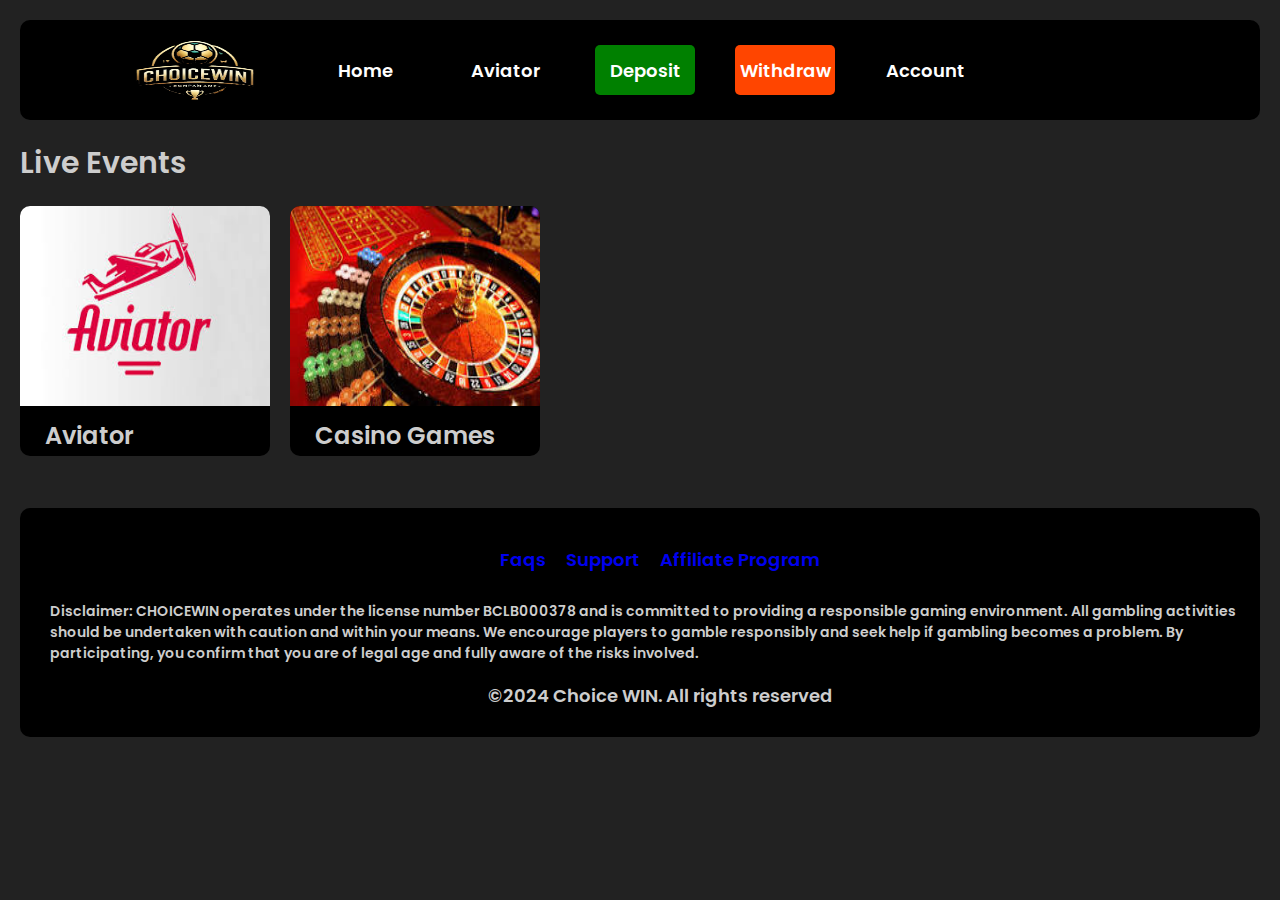
<file: index.html>
<!DOCTYPE html>
<html lang="en">

<head>
    <meta charset="UTF-8">
    <meta name="viewport" content="width=device-width, initial-scale=1.0">
    <title>Choice WIN</title>
    <link rel="stylesheet" href="assets/style.css">
    <link href='https://fonts.googleapis.com/css?family=Poppins' rel='stylesheet'>
    <link rel="apple-touch-icon" sizes="180x180" href="assets/fav/apple-touch-icon.png">
<link rel="icon" type="image/png" sizes="32x32" href="assets/fav/favicon-32x32.png">
<link rel="icon" type="image/png" sizes="16x16" href="assets/fav/favicon-16x16.png">
<link rel="manifest" href="assets/fav/site.webmanifest">
</head>

<body>
    <!-- Header -->
    <header class="main-header">
        <div class="logo-object">
            <img src="assets/images/logo.png" alt="Logo" class="logo-img">
        </div>
        <ul class="list-header-objects">
            <li class="list-headers"><a href="index.html" class="headers-link"> Home</a></li>
            <li class="list-headers"><a href="aviator.html" class="headers-link">Aviator</a> </li>
            <li class="list-headers deposit"><a href="account.html" class="headers-link"> Deposit</a></li>
            <li class="list-headers withdraw"><a href="account.html" class="headers-link">Withdraw</a> </li>
            <li class="list-headers"><a href="account.html" class="headers-link">Account</a> </li>
        </ul>
        <div class="balance-object">
        </div>
    </header>
    <header class="sub-header">
        <div class="sub-logo-object">
            <img src="assets/images/logo.png" alt="Logo" class="logo-img">
        </div>
        <div class="sub-deposit-object">
            <a href="account.html">
                <button type="button" class="sub-deposit-btn">
                   <div class="sub-deposit-text">Deposit</div>
                    <div class="sub-deposit-value">KSH 0.00</div>
                </button>
            </a>
        </div>
    </header>

    <!-- Body -->
    <div class="content">
        <section class="list-section-objects">
            <div class="section-title">Live Events</div>

            <div class="list-sections">

                <div class="section-object">
                    <img src="assets/images/aviator.jpeg" alt="Aviator" class="section-img-image">
                    <div class="sections-title"> <a class="link-no" href="aviator.html">Aviator</a></div>
                </div>

                <div class="section-object">
                    <img src="assets/images/casino.jpeg" alt="Casino Games" class="section-img-image">
                    <div class="sections-title"><a class="link-no" href="#">Casino Games</a></div>
                </div>
            </div>

        </section>
    </div>


    <!-- Footer -->
    <footer class="main-footer">
        <ul class="list-footer-objects">
            <li class="list-footers"><a href="#" class="footers-link">Faqs</a></li>
            <li class="list-footers"><a href="#" class="footers-link">Support</a></li>
            <li class="list-footers"><a href="#" class="footers-link">Affiliate Program</a></li>
        </ul>
        <div class="disclaimer-object">
            Disclaimer: CHOICEWIN operates under the license number BCLB000378 and is committed to providing a
            responsible gaming environment. All gambling activities should be undertaken with caution and within your
            means. We encourage players to gamble responsibly and seek help if gambling becomes a problem. By
            participating, you confirm that you are of legal age and fully aware of the risks involved.
        </div>
        <ul class="list-copyright">
            <li class="copyright-info">
                &copy;2024 Choice WIN. All rights reserved
            </li>
        </ul>
    </footer>

    <div class="sub-bottom-header">
        <ul class="bottom-header-items">
            <li class="bottom-header-item"><a href="index.html" class="bottom-header-link">Home</a></li>
            <li class="bottom-header-item"><a href="aviator.html" class="bottom-header-link">Aviator</a></li>
            <li class="bottom-header-item"><a href="account.html" class="bottom-header-link">Withdraw</a></li>
            <li class="bottom-header-item"><a href="account.html" class="bottom-header-link">Account</a></li>
        </ul>
    </div>
</body>
<script src="main.js"></script>

</html>
</file>
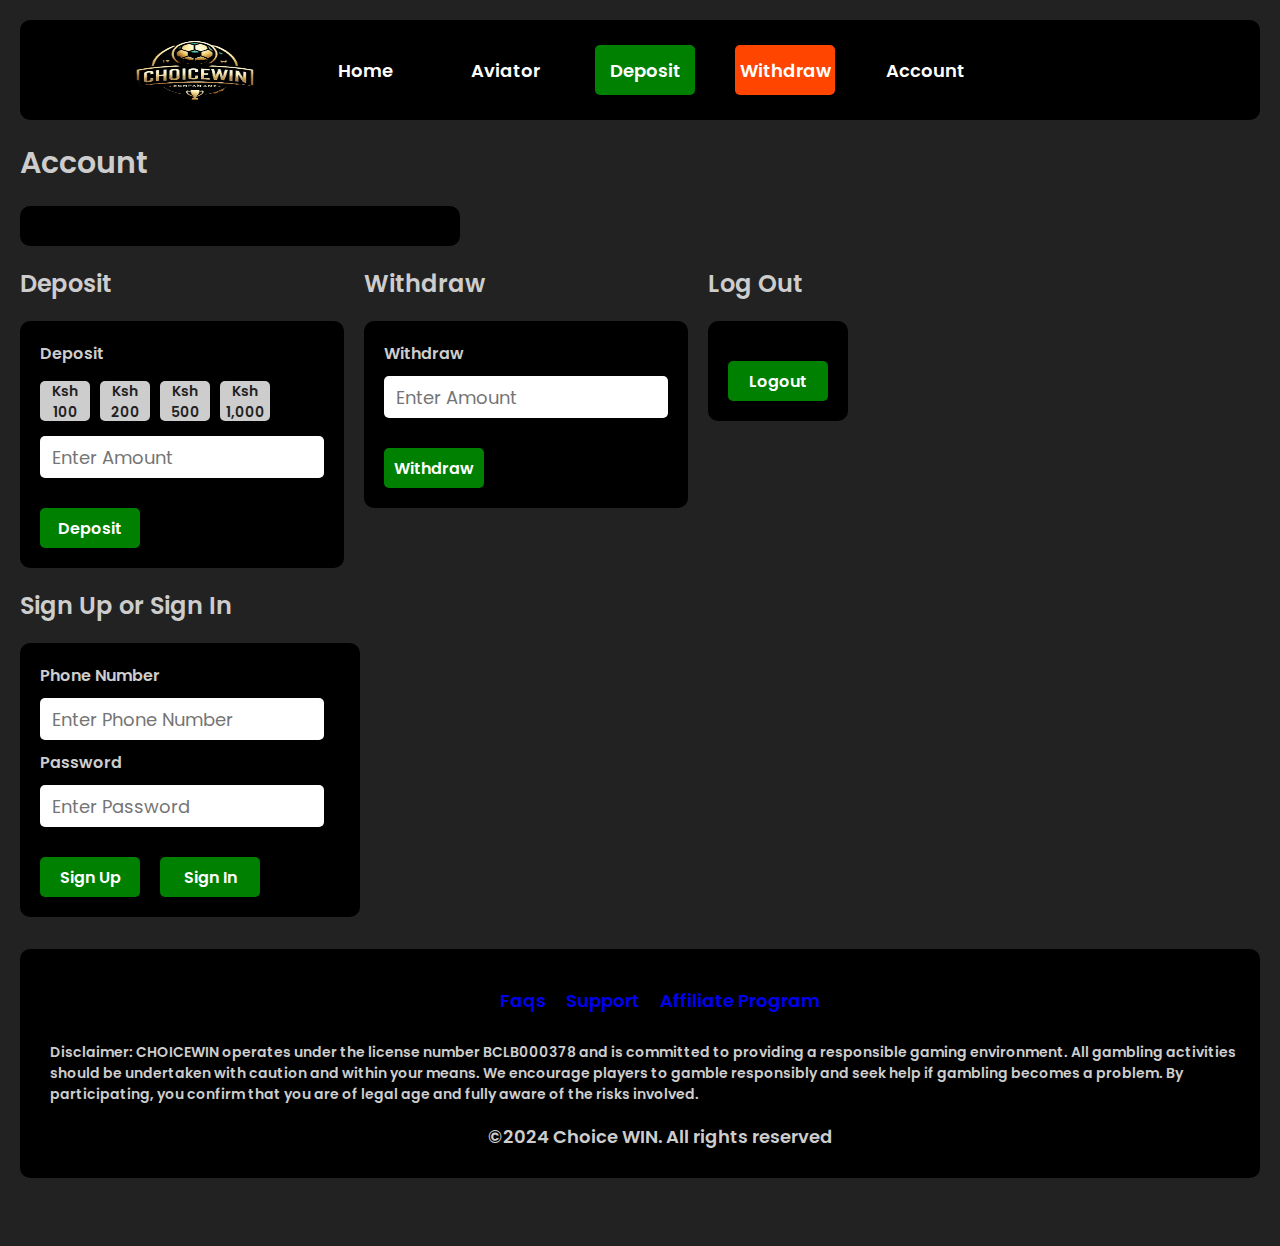
<file: account.html>
<!DOCTYPE html>
<html lang="en">

<head>
    <meta charset="UTF-8">
    <meta name="viewport" content="width=device-width, initial-scale=1.0">
    <title>Account | Choice WIN</title>
    <link rel="stylesheet" href="assets/style.css">
    <link href='https://fonts.googleapis.com/css?family=Poppins' rel='stylesheet'>
        <link rel="apple-touch-icon" sizes="180x180" href="assets/fav/apple-touch-icon.png">
<link rel="icon" type="image/png" sizes="32x32" href="assets/fav/favicon-32x32.png">
<link rel="icon" type="image/png" sizes="16x16" href="assets/fav/favicon-16x16.png">
<link rel="manifest" href="assets/fav/site.webmanifest">
</head>
<body>
    <!-- Header -->
    <header class="main-header">
        <div class="logo-object">
            <img src="assets/images/logo.png" alt="Logo" class="logo-img">
        </div>
        <ul class="list-header-objects">
            <li class="list-headers"><a href="index.html" class="headers-link"> Home</a></li>
            <li class="list-headers"><a href="aviator.html" class="headers-link">Aviator</a> </li>
            <li class="list-headers deposit"><a href="account.html" class="headers-link"> Deposit</a></li>
            <li class="list-headers withdraw"><a href="account.html" class="headers-link">Withdraw</a> </li>
            <li class="list-headers"><a href="account.html" class="headers-link">Account</a> </li>
        </ul>
        <div class="balance-object">
        </div>
    </header>
    <header class="sub-header">
        <div class="sub-logo-object">
            <img src="assets/images/logo.png" alt="Logo" class="logo-img">
        </div>
        <div class="sub-deposit-object">
                       <a href="account.html">
                <button type="button" class="sub-deposit-btn">
                   <div class="sub-deposit-text">Deposit</div>
                    <div class="sub-deposit-value">KSH 0.00</div>
                </button>
            </a>
        </div>
    </header>

    <!-- Body -->
    <div class="content">
        <section class="list-section-objects">
            <div class="section-title">Account</div>

            <div class="list-account-options">


                <div id="user-page" class="user-page">
                    <div class="account-info">
                        <div class="account-1" id="account-1"></div>
                        <div class="account-2" id="account-2"></div>
                       
                    </div>

                    <div class="account-funds-section">
                        <div class="deposit-section">
                            <div class="form-title">Deposit</div>
                            <div class="register-form">
                                <form action="" id="deposit-form">
                                    <div id="result" class="result"></div>
                                    <label for="Deposit" class="form-label">Deposit</label>
                                    <div class="deposit-options">
                                        <div class="deposit-item" data-value="100">Ksh 100</div>
                                        <div class="deposit-item" data-value="200">Ksh 200</div>
                                        <div class="deposit-item" data-value="500">Ksh 500</div>
                                        <div class="deposit-item" data-value="1000">Ksh 1,000</div>
                                    </div>

                                    <input type="text" id="Deposit-input" class="input-form" placeholder="Enter Amount">
                                    <div class="form-btns-object">
                                        <button type="button" id="deposit" class="form-btns">Deposit</button>
                                    </div>
                                </form>
                            </div>
                        </div>
                        <div class="withdraw-section">
                            <div class="form-title">Withdraw</div>
                            <div class="register-form">
                                <form action="">
                                    <div id="result" class="result"></div>
                                    <label for="Withdraw" class="form-label">Withdraw</label>
                                    <input type="text" id="Withdraw-input" class="input-form" placeholder="Enter Amount">
                                    <div class="form-btns-object">
                                        <button type="button" id="withdraw" class="form-btns">Withdraw</button>
                                    </div>
                                </form>
                            </div>
                        </div>
                        <div class="logout-section">
                            <div class="form-title">Log Out</div>
                            <div class="register-form">
                                <form action="">
                            <div class="result" id="result"></div>
                                    <div class="form-btns-object">
                                        <button type="button"id="logout" class="form-btns">Logout</button>
                                    </div>
                                </form>
                            </div>
                        </div>
                    </div>
                </div>
                <div id="non-user-page" class="non-user-page">
                    <div class="form-title">Sign Up or Sign In</div>
                    <div class="register-form">
                        <form action="" id="userForm" class="register">
                            <div id="result" class="result"></div>
                            <label for="Phone" class="form-label">Phone Number</label>
                            <input type="text" id="phone" class="input-form" placeholder="Enter Phone Number">
                            <label for="Password" class="form-label">Password</label>
                            <input type="text" id="password" class="input-form" placeholder="Enter Password">
                            <div class="form-btns-object">
                                <button type="submit" class="form-btns" id="sign-up">Sign Up</button>
                                <button type="submit" class="form-btns" id="sign-in">Sign In</button>
                            </div>
                        </form>
                    </div>
                </div>

            </div>

        </section>
    </div>


     <!-- Footer -->
     <footer class="main-footer">
        <ul class="list-footer-objects">
            <li class="list-footers"><a href="#" class="footers-link">Faqs</a></li>
            <li class="list-footers"><a href="#" class="footers-link">Support</a></li>
            <li class="list-footers"><a href="#" class="footers-link">Affiliate Program</a></li>
        </ul>
        <div class="disclaimer-object">
            Disclaimer: CHOICEWIN operates under the license number BCLB000378 and is committed to providing a
            responsible gaming environment. All gambling activities should be undertaken with caution and within your
            means. We encourage players to gamble responsibly and seek help if gambling becomes a problem. By
            participating, you confirm that you are of legal age and fully aware of the risks involved.
        </div>
        <ul class="list-copyright">
            <li class="copyright-info">
                &copy;2024 Choice WIN. All rights reserved
            </li>
        </ul>
    </footer>

    <div class="sub-bottom-header">
        <ul class="bottom-header-items">
            <li class="bottom-header-item"><a href="index.html" class="bottom-header-link">Home</a></li>
            <li class="bottom-header-item"><a href="aviator.html" class="bottom-header-link">Aviator</a></li>
            <li class="bottom-header-item"><a href="account.html" class="bottom-header-link">Withdraw</a></li>
            <li class="bottom-header-item"><a href="account.html" class="bottom-header-link">Account</a></li>
        </ul>
    </div>
</body>
<script src="main.js"></script>

</html>
</file>
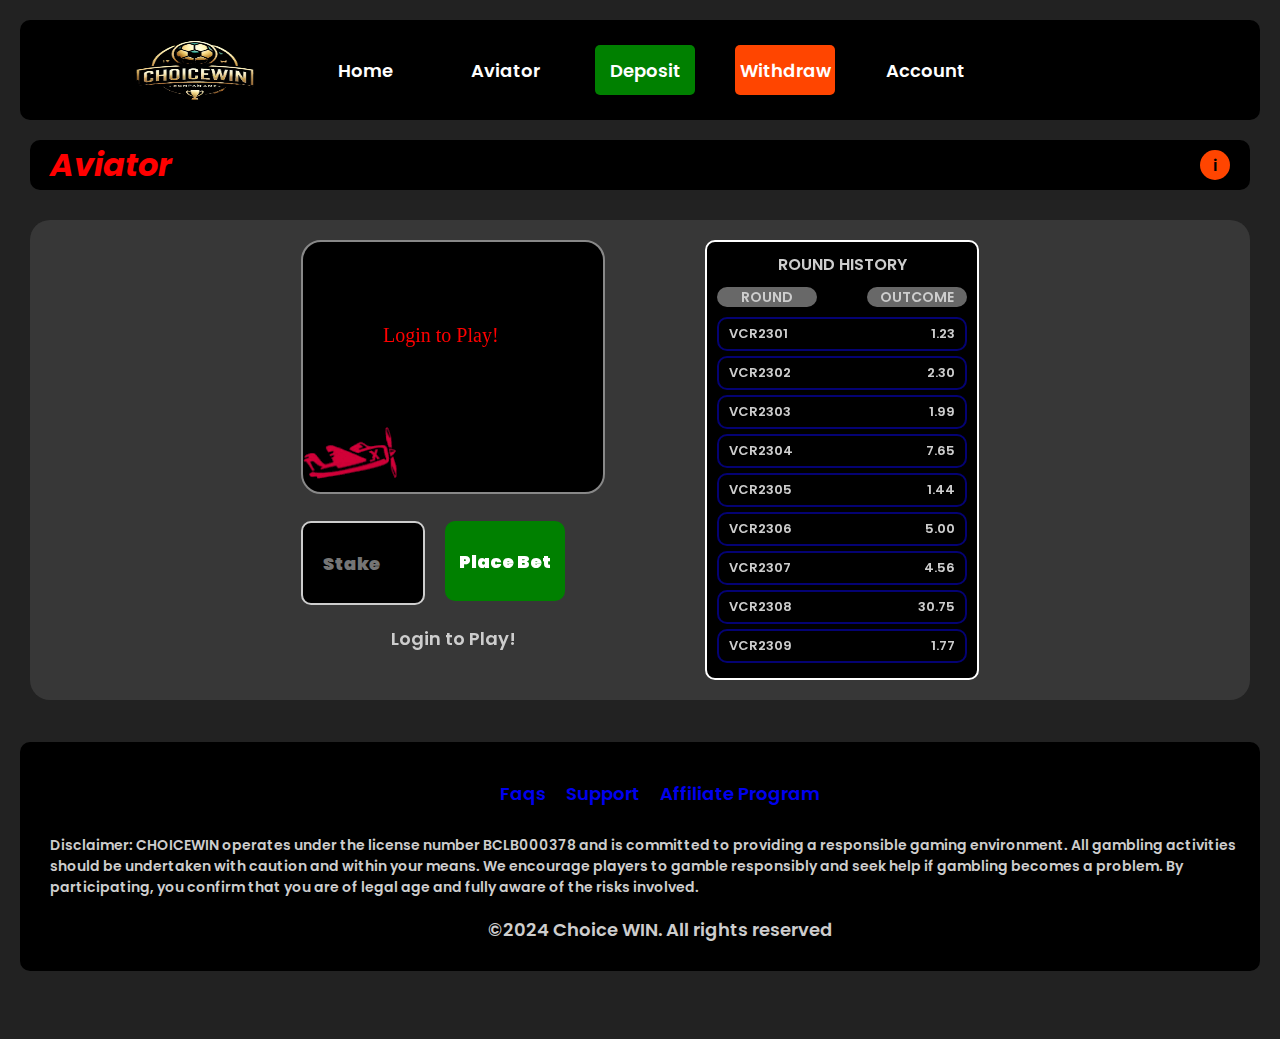
<file: aviator.html>
<!DOCTYPE html>
<html lang="en">

<head>
    <meta charset="UTF-8">
    <meta name="viewport" content="width=device-width, initial-scale=1.0">
    <title>Aviator | Choice WIN</title>
    <link rel="stylesheet" href="assets/style.css">
    <link href='https://fonts.googleapis.com/css?family=Poppins' rel='stylesheet'>
        <link rel="apple-touch-icon" sizes="180x180" href="assets/fav/apple-touch-icon.png">
<link rel="icon" type="image/png" sizes="32x32" href="assets/fav/favicon-32x32.png">
<link rel="icon" type="image/png" sizes="16x16" href="assets/fav/favicon-16x16.png">
<link rel="manifest" href="assets/fav/site.webmanifest">
</head>

<body>
    <!-- Header -->
    <header class="main-header">
        <div class="logo-object">
            <img src="assets/images/logo.png" alt="Logo" class="logo-img">
        </div>
        <ul class="list-header-objects">
            <li class="list-headers"><a href="index.html" class="headers-link"> Home</a></li>
            <li class="list-headers"><a href="aviator.html" class="headers-link">Aviator</a> </li>
            <li class="list-headers deposit"><a href="account.html" class="headers-link"> Deposit</a></li>
            <li class="list-headers withdraw"><a href="account.html" class="headers-link">Withdraw</a> </li>
            <li class="list-headers"><a href="account.html" class="headers-link">Account</a> </li>
        </ul>
        <div class="balance-object">
        </div>
    </header>
    <header class="sub-header">
        <div class="sub-logo-object">
            <img src="assets/images/logo.png" alt="Logo" class="logo-img">
        </div>
        <div class="sub-deposit-object">
            <a href="account.html">
                <button type="button" class="sub-deposit-btn">
                   <div class="sub-deposit-text">Deposit</div>
                    <div class="sub-deposit-value">KSH 0.00</div>
                </button>
            </a>
        </div>
    </header>

    <!-- Body -->
    <div class="content">
        <div class="game-container">

            <div class="game-nav">
                <h1 class="game-heading">Aviator</h1>
                <div id="game-info-btn" class="game-info" type="button">i</div>
            </div>
            <div class="game-info-menu">
                <div class="info-items">Max Cash Out: Ksh 1,500,000</div>
                <div class="info-items">Max Stake: Ksh 20,000</div>
                <div class="info-items">Min Stake: Ksh 10</div>
            </div>

            <div class="game-container-object">

                <div class="aviator-game">
                    <canvas id="planeCanvas"></canvas>
                    <div class="controls">
                        <input type="number" id="betAmount" placeholder="Stake">
                        <button id="betBtn">Place Bet</button>
                        <button id="cashoutBtn" disabled>Cash Out</button>
                    </div>
                    <p id="result"></p>
                    <div class="alert" id="alert">
                        <p class="alert-message"></p>
                    </div>
                </div>

                <div class="aviator-game-round-results">
                    <div class="game-results-container">
                        <div class="game-results-container-header">ROUND HISTORY</div>
                        <div class="game-header-container">
                            <div class="game-header-1">ROUND</div>
                            <div class="game-header-2">OUTCOME</div>
                        </div>
                      <div class="game-body-container" id="game-body-container">
                           
                        </div>
                    </div>
                </div>

            </div>

        </div>
    </div>



     <!-- Footer -->
     <footer class="main-footer">
        <ul class="list-footer-objects">
            <li class="list-footers"><a href="#" class="footers-link">Faqs</a></li>
            <li class="list-footers"><a href="#" class="footers-link">Support</a></li>
            <li class="list-footers"><a href="#" class="footers-link">Affiliate Program</a></li>
        </ul>
        <div class="disclaimer-object">
            Disclaimer: CHOICEWIN operates under the license number BCLB000378 and is committed to providing a
            responsible gaming environment. All gambling activities should be undertaken with caution and within your
            means. We encourage players to gamble responsibly and seek help if gambling becomes a problem. By
            participating, you confirm that you are of legal age and fully aware of the risks involved.
        </div>
        <ul class="list-copyright">
            <li class="copyright-info">
                &copy;2024 Choice WIN. All rights reserved
            </li>
        </ul>
    </footer>

    <div class="sub-bottom-header">
        <ul class="bottom-header-items">
            <li class="bottom-header-item"><a href="index.html" class="bottom-header-link">Home</a></li>
            <li class="bottom-header-item"><a href="aviator.html" class="bottom-header-link">Aviator</a></li>
            <li class="bottom-header-item"><a href="account.html" class="bottom-header-link">Withdraw</a></li>
            <li class="bottom-header-item"><a href="account.html" class="bottom-header-link">Account</a></li>
        </ul>
    </div>
</body>
<script src="aviator.js"></script>
<script src="main.js"></script>

</html>
</file>
<file: assets/style.css>
/* Fonts */
html {
    height: 100%;
}

body {
    background-color: #222;
    color: #cdcdcd;
    font-weight: 600;
    font-family: 'Poppins';
    margin: 0;
    padding: 0;
}

.main-header {
    position: relative;
    height: 100px;
    margin: 20px;
    font-size: 18px;
    background-color: black;
    border-radius: 10px;
    display: flex;
    align-items: center;
    justify-content: center;
}

.sub-header,
.sub-bottom-header {
    display: none;
}

.content {
    padding-bottom: 60px;
}

@media (max-width: 600px) {
    .content {
        padding-top: 100px;
        padding-bottom: 60px;
    }

    .main-header {
        display: none;
    }

    .sub-header {
        background-color: black;
        height: 100px;
        width: 100%;
        position: fixed;
        left: 0;
        top: 0;
        right: 0;
        margin: 0;
        z-index: 1000;
        display: flex;
        justify-content: space-between;
        align-items: center;
    }

    .list-header-objects {
        display: none;
    }

    .sub-bottom-header {
        display: block;
        background-color: black;
        height: 60px;
        width: 100%;
        position: fixed;
        bottom: 0;
        left: 0;
        right: 0;
        margin: 0;
        z-index: 1000;
        border-top: 2px solid #fff;
        border-bottom: 2px solid #fff;
    }


    .bottom-header-items {
        list-style: none;
        margin: 0;
        padding: 0;
        display: flex;
        justify-content: space-around;
        align-items: center;
        height: 100%;
    }

    .bottom-header-item {
        margin: 0;
    }

    .bottom-header-link {
        color: white;
        text-decoration: none;
        font-size: 12px;

    }

    .bottom-header-link:hover {
        text-decoration: underline;
    }

    .sub-logo-object {
        position: relative;
        left: 10px;
    }

    .sub-deposit-object {
        position: relative;
        right: 10px;
    }

    .sub-deposit-btn {
        width: 120px;
        height: 60px;
        background-color: rgba(0, 128, 0, 0.938);
        color: white;
        border-radius: 10px;
        border:none;
        font-weight: 700;
        font-family: inherit;
    }

    #cashoutBtn {
        margin-top: 20px;
    }
}

li {
    list-style: none;
}

a {
    text-decoration: none;
}

.logo-object {
    display: flex;
    justify-content: center;
    align-items: left;
}

.logo-img {
    width: 120px;
    border-radius: 5px;
    height: 60px;
}

.balance-object {
    font-size: 20px;
    color: orangered;
    width: 150px;
    height: 50px;
    border-radius: 10px;
    display: flex;
    align-items: center;
    justify-content: center;
}

.list-header-objects {
    position: relative;
    display: flex;
    flex-direction: row;
    justify-content: space-between;
}

.list-headers:hover {
    height: 50px;
    width: 100px;
    background-color: #cdcdcd;
    border-radius: 5px;
    color: #222;
    display: flex;
    justify-content: center;
    align-items: center;
    cursor: pointer;
}

li.list-headers {
    list-style: none;
    margin: 20px;
    width: 100px;
    height: 50px;
    border-radius: 5px;
    color: white;
    display: flex;
    align-items: center;
    justify-content: center;
}

li.list-headers>a {
    color: inherit;
}

.deposit {
    background-color: green;
    width: 100px;
    height: 50px;
    border-radius: 5px;
    color: white;
    display: flex;
    align-items: center;
    justify-content: center;
}

.withdraw {
    background-color: orangered;
    width: 100px;
    height: 50px;
    border-radius: 5px;
    color: white;
    display: flex;
    align-items: center;
    justify-content: center;
}

.list-section-objects {
    display: flex;
    flex-direction: column;
    margin: 20px;
}

.section-title {
    font-size: 30px;
    margin-bottom: 20px;
}

.list-sections {
    display: flex;
    flex-wrap: wrap;
    column-gap: 20px;
    row-gap: 20px;

}

.section-object {
    width: 250px;
    height: 250px;
    background-color: black;
    margin-bottom: 20px;
    border-radius: 10px;
}

.section-object img {
    width: 250px;
    height: 200px;
    border-top-left-radius: 10px;
    border-top-right-radius: 10px;
}

.sections-title {
    text-indent: 10%;
    font-size: 24px;
    margin-top: 5px;
}

.sections-title:hover {
    color: green;
    cursor: pointer;
}

.main-footer {
    position: relative;
    min-height: 200px;
    margin: 20px;
    padding: 10px;
    font-size: 18px;
    background-color: black;
    border-radius: 10px;
    display: flex;
    align-items: center;
    flex-direction: column;
    bottom: 68px;
}

.list-footer-objects {
    display: flex;
    flex-wrap: wrap;
    justify-content: space-between;
}

.list-footers {
    margin: 10px;
    list-style: none;
}

.game-container {
    text-align: center;
}

canvas {
    background-color: #000;
    border: 2px solid #888;
    border-radius: 20px;
    color: red;
}

.controls {
    margin-top: 20px;
    display:flex;
    flex-wrap:wrap;
    row-gap:10px;
    column-gap:10px;
}

input[type="number"] {
    padding: 10px;
    margin-right: 10px;
    font-size: 16px;
}

button:disabled {
    background-color: grey;
}

#result {
    margin-top: 20px;
    font-size: 18px;
}

.account-info {
    display: flex;
    flex-direction: column;
    background-color: #000;
    border-radius: 10px;
    color: #fff;
    font-size: 20px;
    padding: 20px;
    max-width: 400px;
}

.form-title {
    margin-top: 20px;
    font-size: 24px;
}

.register-form {
    max-width: 300px;
    /*min-width: 230px;*/
    background-color: #000;
    border-radius: 10px;
    padding: 20px;
    margin-top: 20px;
}

.register-form form {
    display: flex;
    flex-direction: column;
    row-gap: 10px;
}

.input-form {
    height: 40px;
    max-width:280px;
    border-radius: 5px;
    border: none;
    outline: none;
    text-indent: 10px;
    font-size: 18px;
    font-family: inherit;
}

.form-btns-object {
    display: flex;
    flex-direction: row;
    margin-top: 20px;
    column-gap: 20px;
}

.form-btns {
    width: 100px;
    height: 40px;
    font-size: 16px;
    font-weight: 600;
    background-color: green;
    border-radius: 5px;
    border: none;
    cursor: pointer;
    font-family: inherit;
    color: white;
}

.account-funds-section {
    display: flex;
    flex-wrap: wrap;
    column-gap: 20px;
}

.deposit-options {
    display: flex;
    flex-wrap: wrap;
    margin-left: -5px;
}

.deposit-item {
    background-color: #cdcdcd;
    color: #222;
    margin: 5px;
    width: 50px;
    height: 40px;
    border-radius: 5px;
    font-size: 14px;
    text-align: center;
    cursor: pointer;
    font-weight: 600;
}

#betAmount {
    width: 100px;
    height: 60px;
    border-radius: 10px;
    border: 2px solid #cdcdcd;
    background-color: #000;
    font-size: 18px;
    font-weight: 900;
    color: #fff;
    text-indent: 10px;
    font-family: inherit;
}

#cashoutBtn {
    min-width: 120px;
    height: 80px;
    border-radius: 10px;
    background-color: orangered;
    color: #fff;
    font-size: 18px;
    font-weight: 900;
    font-family: inherit;
    border: none;
    cursor: pointer;
    
}

#cashoutBtn:disabled {
    min-width: 120px;
    height: 80px;
    border-radius: 10px;
    background-color: #cdcdcd;
    color: #fff;
    font-size: 18px;
    font-weight: 900;
    font-family: inherit;
    border: none;
    cursor: pointer;
    
}

#betBtn:disabled {
    min-width: 120px;
    height: 80px;
    border-radius: 10px;
    background-color: #cdcdcd;
    color: #fff;
    font-size: 18px;
    font-weight: 900;
    font-family: inherit;
    border: none;
    cursor: pointer;
}

#betBtn {
    min-width: 120px;
    height: 80px;
    border-radius: 10px;
    background-color: green;
    color: #fff;
    font-size: 18px;
    font-weight: 900;
    font-family: inherit;
    border: none;
    cursor: pointer;
}

.link-no {
    color: inherit;
}

.result {
    min-height: 50px;
    border-radius: 10px;
    background-color: rgba(255, 166, 0, 0.39);
    border: 2px solid orange;
    color: #fff;
    text-align: center;
    padding-top: 20px;
    display: none;
}

.disclaimer-object {
    font-size: 14px;
    margin-left: 20px;
}

.alert {
    width: 250px;
    min-height: 50px;
    background-color: rgba(0, 128, 0, 0.66);
    border: 2px solid green;
    font-weight: 700;
    font-size: 18px;
    border-radius: 10px;
    color: #fff;
    position: absolute;
    right: 20px;
    top: 150px;
    display: none;
}

/* styles.css */

/* Style for the loader */
.loader {
    border: 8px solid #fff; /* Light grey */
    border-top: 8px solid green; /* Blue */
    border-radius: 50%;
    width: 10px;
    height: 10px;
    animation: spin 1s linear infinite;
    margin-left:30px;
}

/* Animation for the loader */
@keyframes spin {
    0% { transform: rotate(0deg); }
    100% { transform: rotate(360deg); }
}

.game-container-object {
    display: flex;
    flex-wrap: wrap;
    justify-content: center;
    column-gap: 100px;
    row-gap: 20px;
    margin: 30px;
    background-color: rgba(128, 128, 128, 0.228);
    border-radius: 20px;   
    padding-top: 20px;
    padding-bottom: 20px;
}

.aviator-game-round-results {
    border: 2px solid #fff;
    border-radius: 10px;
    padding: 10px;
    min-width: 250px;
    background-color: #000;
}

.game-results-container {
    display: flex;
    flex-direction: column;
    row-gap: 10px;
}

.game-header-container {
    display: flex;
    flex-direction: row;
    justify-content: space-between;
}

.game-header-1,
.game-header-2 {
    background-color: #888888c3;
    border-radius: 20px;
    height: 20px;
    width: 100px;
    display: flex;
    justify-content: center;
    align-items: center;
    font-size: 14px;
}

.game-body-container {
    display: flex;
    flex-direction: column;
    overflow: auto;
}

.game-result {
    height: 30px;
    border: 2px solid #040273;
    background-color: #000;
    border-radius: 10px;
    margin-bottom: 5px;
    display: flex;
    flex-direction: row;
    justify-content: space-between;
    align-items: center;
    padding-left: 10px;
    padding-right: 10px;
    font-size: 13px;
}

.game-nav {
    display: flex;
    flex-direction: row;
    padding-left: 20px;
    padding-right: 20px;
    justify-content: space-between;
    align-items: center;
    background-color: #000;
    border-radius: 10px;
    height: 50px;
    margin-left: 30px;
    margin-right: 30px;
}

.game-heading {
    color: red;
    font-style: italic;
}

.game-info {
    height: 30px;
    width: 30px;
    border-radius: 50%;
    background-color: orangered;
    cursor: pointer;
    color: #000;
    display: flex;
    align-items: center;
    justify-content: center;
}

.game-info-menu {
    background-color: #000;
    border-radius: 10px;
    padding: 10px;
    width: 250px;
    font-size: 14px;
    display: flex;
    flex-direction: column;
    row-gap: 10px;
    text-align: left;
    position:absolute;
    right: 30px;
    z-index: 999;
    display: none;
}

.info-items {
    border: 2px solid green;
    border-radius: 5px;
    display: flex;
    align-items: center;
    padding-left: 20px;
}

@media (max-width: 760px) {
    .game-container-object {
        background-color: #222;
    }

    .game-nav {
        margin: 0;
        margin-top: 20px;
        margin-bottom: -20px;
    }

    .game-info-menu {
        right: 10px;
        margin-top: 10px;
        border-radius: 0px;
    }
}
</file>
